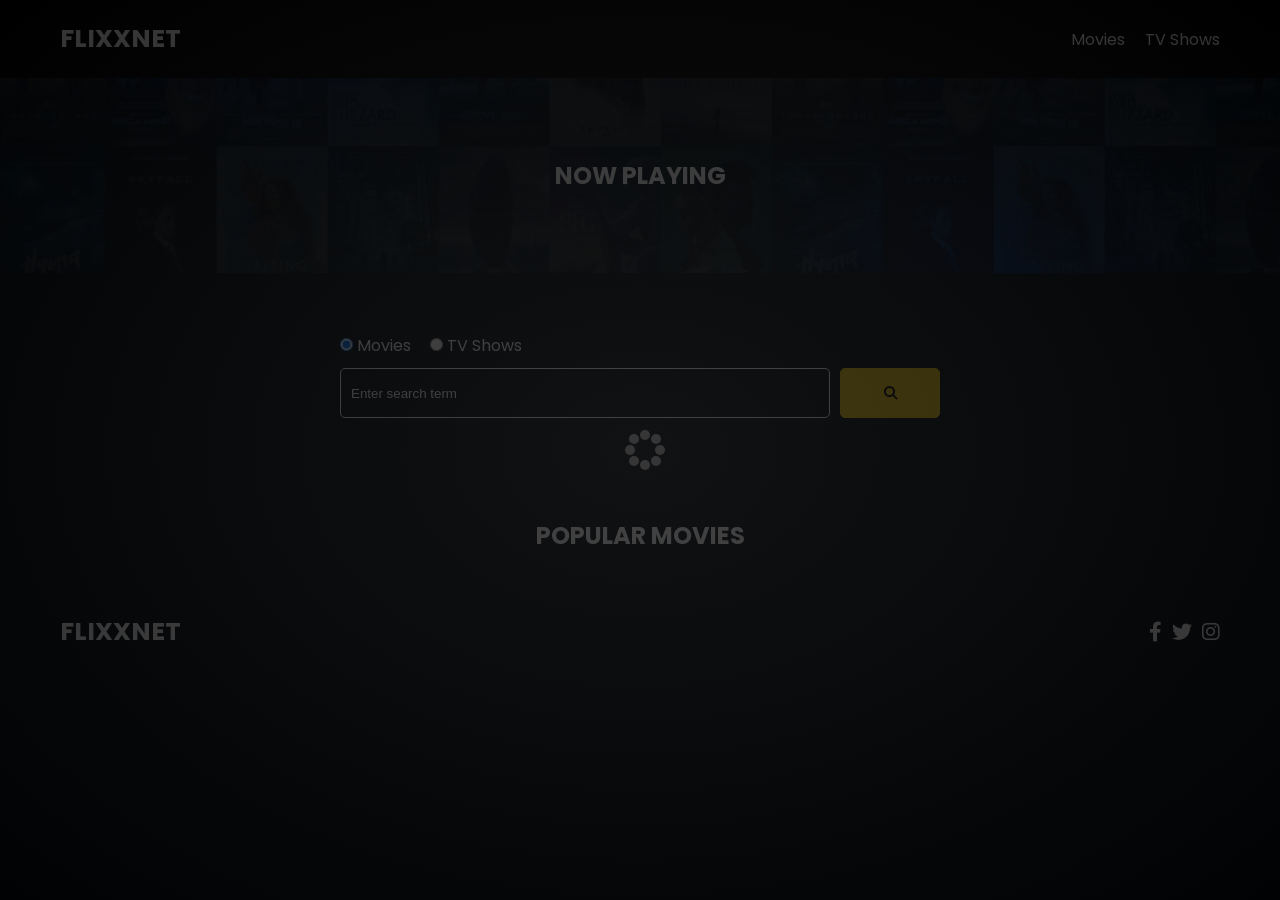
<file: index.html>
<!DOCTYPE html>
<html lang="en">
  <head>
    <meta charset="UTF-8" />
    <meta http-equiv="X-UA-Compatible" content="IE=edge" />
    <meta name="viewport" content="width=device-width, initial-scale=1.0" />
    <link rel="preconnect" href="https://fonts.googleapis.com" />
    <link rel="preconnect" href="https://fonts.gstatic.com" crossorigin />
    <link
      href="https://fonts.googleapis.com/css2?family=Poppins:wght@300;400;700&display=swap"
      rel="stylesheet"
    />
    <link rel="stylesheet" href="lib/swiper.css" />
    <link rel="stylesheet" href="lib/fontawesome.css" />
    <link rel="stylesheet" href="css/style.css" />
    <link rel="stylesheet" href="css/spinner.css" />
    <script src="lib/swiper.js"></script>
    <script src="js/script.js" defer></script>
    <title>Flixx</title>
  </head>
  <body>
    <header class="main-header">
      <div class="container">
        <div class="logo"><a href="/">FLIXXNET</a></div>
        <nav>
          <ul>
            <li>
              <a class="nav-link" href="/">Movies</a>
            </li>
            <li>
              <a class="nav-link" href="/shows.html">TV Shows</a>
            </li>
          </ul>
        </nav>
      </div>
    </header>

    <!-- Now Playing Section -->
    <section class="now-playing">
      <h2>Now Playing</h2>
      <div class="swiper">
        <div class="swiper-wrapper">
          
        </div>
      </div>
    </section>

    <!-- Search Movies -->
    <section class="search">
      <div class="container">
        <div id="alert"></div>
        <form action="/search.html" class="search-form">
          <!-- movies and shows radio box -->
          <div class="search-radio">
            <input type="radio" id="movie" name="type" value="movie" checked />
            <label for="movies">Movies</label>
            <input type="radio" id="tv" name="type" value="tv" />
            <label for="shows">TV Shows</label>
          </div>
          <div class="search-flex">
            <input
              type="text"
              name="search-term"
              id="search-term"
              placeholder="Enter search term"
            />
            <button class="btn" type="submit">
              <i class="fas fa-search"></i>
            </button>
          </div>
        </form>
      </div>
    </section>

    <!-- Popular Movies -->
    <section class="container">
      <h2>Popular Movies</h2>
      <div id="popular-movies" class="grid">
      </div>
    </section>

    <!-- Footer -->
    <footer class="main-footer">
      <div class="container">
        <div class="logo"><span>FLIXXNET</span></div>
        <div class="social-links">
          <a href="https://www.facebook.com" target="_blank"
            ><i class="fab fa-facebook-f"></i
          ></a>
          <a href="https://www.twitter.com" target="_blank"
            ><i class="fab fa-twitter"></i
          ></a>
          <a href="https://www.instagram.com" target="_blank"
            ><i class="fab fa-instagram"></i
          ></a>
        </div>
      </div>
    </footer>

    <div class="spinner"></div>
  </body>
</html>
</file>
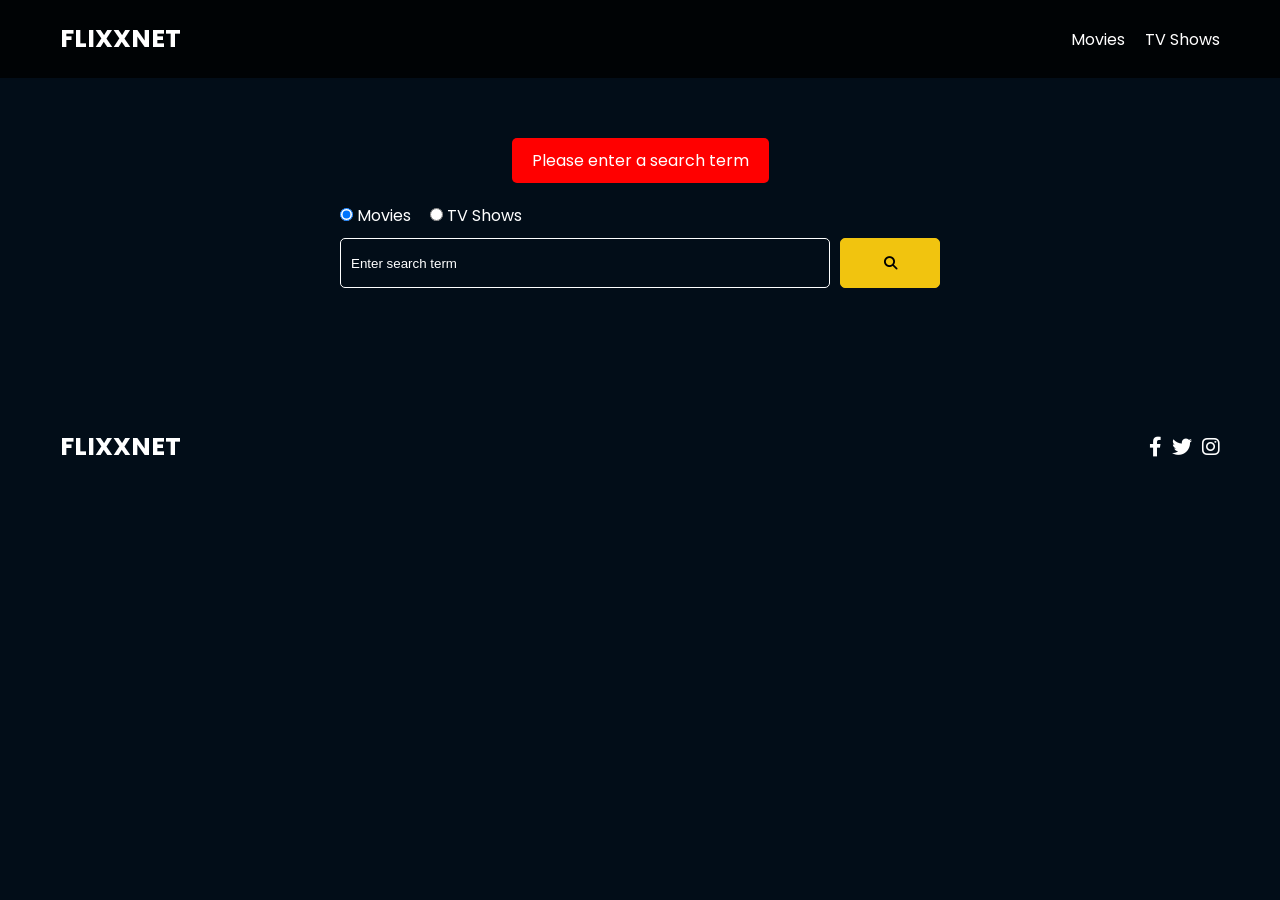
<file: search.html>
<!DOCTYPE html>
<html lang="en">
  <head>
    <meta charset="UTF-8" />
    <meta http-equiv="X-UA-Compatible" content="IE=edge" />
    <meta name="viewport" content="width=device-width, initial-scale=1.0" />
    <link rel="preconnect" href="https://fonts.googleapis.com" />
    <link rel="preconnect" href="https://fonts.gstatic.com" crossorigin />
    <link
      href="https://fonts.googleapis.com/css2?family=Poppins:wght@300;400;700&display=swap"
      rel="stylesheet"
    />
    <link rel="stylesheet" href="lib/fontawesome.css" />
    <link rel="stylesheet" href="css/style.css" />
    <link rel="stylesheet" href="css/spinner.css" />
    <script src="js/script.js" defer></script>
    <title>Flixx | Search Movies & Shows</title>
  </head>
  <body>
    <header class="main-header">
      <div class="container">
        <div class="logo"><a href="/">FLIXXNET</a></div>
        <nav>
          <ul>
            <li>
              <a class="nav-link" href="/">Movies</a>
            </li>
            <li>
              <a class="nav-link" href="/shows.html">TV Shows</a>
            </li>
          </ul>
        </nav>
      </div>
    </header>

    <!-- Search Movies -->
    <section class="search">
      <div class="container">
        <div id="alert"></div>
        <form action="/search.html" class="search-form">
          <div class="search-radio">
            <input type="radio" id="movie" name="type" value="movie" checked />
            <label for="movies">Movies</label>
            <input type="radio" id="tv" name="type" value="tv" />
            <label for="shows">TV Shows</label>
          </div>
          <div class="search-flex">
            <input
              type="text"
              name="search-term"
              id="search-term"
              placeholder="Enter search term"
            />
            <button class="btn" type="submit">
              <i class="fas fa-search"></i>
            </button>
          </div>
        </form>
      </div>
    </section>

    <!-- Search Results -->
    <section id="search-results-wrapper" class="container">
      <heading id="search-results-heading"></heading>
      <div id="search-results" class="grid">
        
      </div>
      <div id="pagination">
        
      </div>
    </section>

    <!-- Footer -->
    <footer class="main-footer">
      <div class="container">
        <div class="logo"><span>FLIXXNET</span></div>
        <div class="social-links">
          <a href="https://www.facebook.com" target="_blank"
            ><i class="fab fa-facebook-f"></i
          ></a>
          <a href="https://www.twitter.com" target="_blank"
            ><i class="fab fa-twitter"></i
          ></a>
          <a href="https://www.instagram.com" target="_blank"
            ><i class="fab fa-instagram"></i
          ></a>
        </div>
      </div>
    </footer>

    <div class="spinner"></div>
  </body>
</html>
</file>
<file: css/style.css>
*,
*::before,
*::after {
  box-sizing: border-box;
  padding: 0;
  margin: 0;
}

:root {
  --color-primary: #020d18;
  --color-secondary: #f1c40f;
}

body {
  font-family: 'Poppins', sans-serif;
  font-size: 16px;
  background: var(--color-primary);
  color: #fff;
  overflow-x: hidden;
}

a {
  color: #fff;
  text-decoration: none;
}

ul {
  list-style: none;
}

.text-primary {
  color: var(--color-secondary);
}

.text-secondary {
  color: var(--color-secondary);
}

.active {
  color: var(--color-secondary);
  font-weight: 700;
}

.back {
  margin-top: 30px;
}

.btn {
  display: inline-block;
  padding: 0.5rem 1rem;
  border: 1px solid var(--color-secondary);
  border-radius: 5px;
  color: #fff;
  cursor: pointer;
  background: transparent;
  transition: all 0.3s ease-in-out;
}

.btn:hover {
  background: var(--color-secondary);
  color: #000;
}

.btn:disabled {
  border-color: #ccc;
  cursor: not-allowed;
}

.btn:disabled:hover {
  background: transparent;
  color: #fff;
}

.container {
  max-width: 1200px;
  width: 100%;
  margin: 0 auto;
  padding: 0 20px;
}

.main-header .container {
  display: flex;
  justify-content: space-between;
  align-items: center;
  padding: 0 20px;
}

.main-header {
  padding: 20px 0;
  background: rgba(0, 0, 0, 0.8);
}

.main-header .logo {
  color: #fff;
  font-size: 25px;
  font-weight: 700;
  text-transform: uppercase;
}

.main-header ul {
  display: flex;
}

.main-header ul li {
  margin-left: 20px;
}

.main-header ul li a {
  font-size: 16px;
}

.main-header ul li a:hover {
  color: var(--color-secondary);
}

/* Grid */
.grid {
  display: grid;
  grid-template-columns: repeat(auto-fit, minmax(250px, 1fr));
  grid-gap: 20px;
}

/* Card */
.card {
  background: #04376b;
  padding: 5px;
}

.card img {
  width: 100%;
}

.card-body {
  padding: 10px;
  font-size: 20px;
}

.card:hover {
  transform: scale(1.05);
  transition: all 0.5s ease-in-out;
  background: #0a4b8f;
}

/* Footer */
.main-footer {
  background: #020d18;
  padding: 20px 0;
  margin-top: 20px;
}

.main-footer .container {
  display: flex;
  justify-content: space-between;
  align-items: center;
}

.main-footer .container .logo {
  color: #fff;
  font-size: 25px;
  font-weight: 700;
  text-transform: uppercase;
}

.main-footer .container .social-links {
  display: flex;
  font-size: 20px;
}

.main-footer .container .social-links a {
  margin-left: 10px;
  color: #fff;
}

.main-footer .container .social-links a:hover {
  color: var(--color-secondary);
}

/* Section: Now Playing */

section.now-playing {
  padding: 60px;
  background: url(../images/showcase-bg.jpg) no-repeat center center/cover;
}

section h2 {
  margin: 20px 0;
  text-align: center;
  text-transform: uppercase;
}

/* Slider */
.swiper {
  width: 100%;
  height: 50%;
}

.swiper-slide {
  text-align: center;
  font-size: 18px;
  background: var(--color-primary);
  display: flex;
  flex-direction: column;
  justify-content: center;
  align-items: center;
}

.swiper-slide img {
  display: block;
  width: 100%;
  height: 100%;
  object-fit: cover;
}

.swiper-rating {
  padding: 10px;
}

/* Movie Details */
.details-top {
  display: flex;
  justify-content: space-between;
  align-items: center;
  margin: 50px 0 30px;
}

.details-top img {
  width: 400px;
  height: 100%;
  margin-right: 60px;
  object-fit: cover;
}

.details-top p {
  margin: 20px 0;
}

.details-top .btn {
  margin-top: 20px;
}

.details-bottom {
}

.details-bottom li {
  margin: 15px 0;
  padding-bottom: 8px;
  border-bottom: 1px solid #fff;
  border-color: rgba(255, 255, 255, 0.1);
}

/* Search */
.search {
  padding: 60px;
  margin-bottom: 40px;
}

.search .container {
  display: flex;
  justify-content: center;
  align-items: center;
  flex-direction: column;
}

.search .container h2 {
  margin-bottom: 20px;
}

.search .container form {
  width: 100%;
  max-width: 600px;
}

.search-radio label {
  margin-right: 15px;
}

.search-flex {
  display: flex;
  justify-content: space-between;
  align-items: center;
  margin-top: 10px;
}

.search .container form input[type='text'] {
  flex: 6;
  width: 100%;
  height: 50px;
  padding: 10px;
  margin-right: 10px;
  border: 1px solid #fff;
  border-radius: 5px;
  background: transparent;
  color: #fff;
}

.search .container form input[type='text']::placeholder {
  color: #fff;
}

.search .container form input[type='text']:focus {
  outline: none;
}

.search .container form button {
  flex: 1;
  display: block;
  width: 100%;
  padding: 10px;
  border-radius: 5px;
  height: 50px;
  cursor: pointer;
  background: var(--color-secondary);
  color: #000;
}

.search .container form button:hover {
  background: transparent;
  color: #fff;
}

.pagination {
  margin-top: 20px;
}

.page-counter {
  margin-top: 10px;
}

/* Alert */
.alert {
  
  padding: 10px 20px;
  margin-bottom: 20px;
  border-radius: 5px;
}

.success {
  background: green;
}

.error {
  background: red;
}
</file>
<file: css/spinner.css>
/* Spinner From: https://codepen.io/tbrownvisuals/pen/edGYvx */
.spinner {
  position: fixed;
  z-index: 999;
  height: 2em;
  width: 2em;
  overflow: show;
  margin: auto;
  top: 0;
  left: 0;
  bottom: 0;
  right: 0;
  display: none;
}

.show {
  display: block;
}

/* Transparent Overlay */
.spinner:before {
  content: '';
  display: block;
  position: fixed;
  top: 0;
  left: 0;
  width: 100%;
  height: 100%;
  background: radial-gradient(rgba(20, 20, 20, 0.8), rgba(0, 0, 0, 0.8));

  background: -webkit-radial-gradient(
    rgba(20, 20, 20, 0.8),
    rgba(0, 0, 0, 0.8)
  );
}

/* :not(:required) hides these rules from IE9 and below */
.spinner:not(:required) {
  /* hide "loading..." text */
  font: 0/0 a;
  color: transparent;
  text-shadow: none;
  background-color: transparent;
  border: 0;
}

.spinner:not(:required):after {
  content: '';
  display: block;
  font-size: 10px;
  width: 1em;
  height: 1em;
  margin-top: -0.5em;
  -webkit-animation: spinner 150ms infinite linear;
  -moz-animation: spinner 150ms infinite linear;
  -ms-animation: spinner 150ms infinite linear;
  -o-animation: spinner 150ms infinite linear;
  animation: spinner 150ms infinite linear;
  border-radius: 0.5em;
  -webkit-box-shadow: rgba(255, 255, 255, 0.75) 1.5em 0 0 0,
    rgba(255, 255, 255, 0.75) 1.1em 1.1em 0 0,
    rgba(255, 255, 255, 0.75) 0 1.5em 0 0,
    rgba(255, 255, 255, 0.75) -1.1em 1.1em 0 0,
    rgba(255, 255, 255, 0.75) -1.5em 0 0 0,
    rgba(255, 255, 255, 0.75) -1.1em -1.1em 0 0,
    rgba(255, 255, 255, 0.75) 0 -1.5em 0 0,
    rgba(255, 255, 255, 0.75) 1.1em -1.1em 0 0;
  box-shadow: rgba(255, 255, 255, 0.75) 1.5em 0 0 0,
    rgba(255, 255, 255, 0.75) 1.1em 1.1em 0 0,
    rgba(255, 255, 255, 0.75) 0 1.5em 0 0,
    rgba(255, 255, 255, 0.75) -1.1em 1.1em 0 0,
    rgba(255, 255, 255, 0.75) -1.5em 0 0 0,
    rgba(255, 255, 255, 0.75) -1.1em -1.1em 0 0,
    rgba(255, 255, 255, 0.75) 0 -1.5em 0 0,
    rgba(255, 255, 255, 0.75) 1.1em -1.1em 0 0;
}

/* Animation */

@-webkit-keyframes spinner {
  0% {
    -webkit-transform: rotate(0deg);
    -moz-transform: rotate(0deg);
    -ms-transform: rotate(0deg);
    -o-transform: rotate(0deg);
    transform: rotate(0deg);
  }
  100% {
    -webkit-transform: rotate(360deg);
    -moz-transform: rotate(360deg);
    -ms-transform: rotate(360deg);
    -o-transform: rotate(360deg);
    transform: rotate(360deg);
  }
}
@-moz-keyframes spinner {
  0% {
    -webkit-transform: rotate(0deg);
    -moz-transform: rotate(0deg);
    -ms-transform: rotate(0deg);
    -o-transform: rotate(0deg);
    transform: rotate(0deg);
  }
  100% {
    -webkit-transform: rotate(360deg);
    -moz-transform: rotate(360deg);
    -ms-transform: rotate(360deg);
    -o-transform: rotate(360deg);
    transform: rotate(360deg);
  }
}
@-o-keyframes spinner {
  0% {
    -webkit-transform: rotate(0deg);
    -moz-transform: rotate(0deg);
    -ms-transform: rotate(0deg);
    -o-transform: rotate(0deg);
    transform: rotate(0deg);
  }
  100% {
    -webkit-transform: rotate(360deg);
    -moz-transform: rotate(360deg);
    -ms-transform: rotate(360deg);
    -o-transform: rotate(360deg);
    transform: rotate(360deg);
  }
}
@keyframes spinner {
  0% {
    -webkit-transform: rotate(0deg);
    -moz-transform: rotate(0deg);
    -ms-transform: rotate(0deg);
    -o-transform: rotate(0deg);
    transform: rotate(0deg);
  }
  100% {
    -webkit-transform: rotate(360deg);
    -moz-transform: rotate(360deg);
    -ms-transform: rotate(360deg);
    -o-transform: rotate(360deg);
    transform: rotate(360deg);
  }
}
</file>
